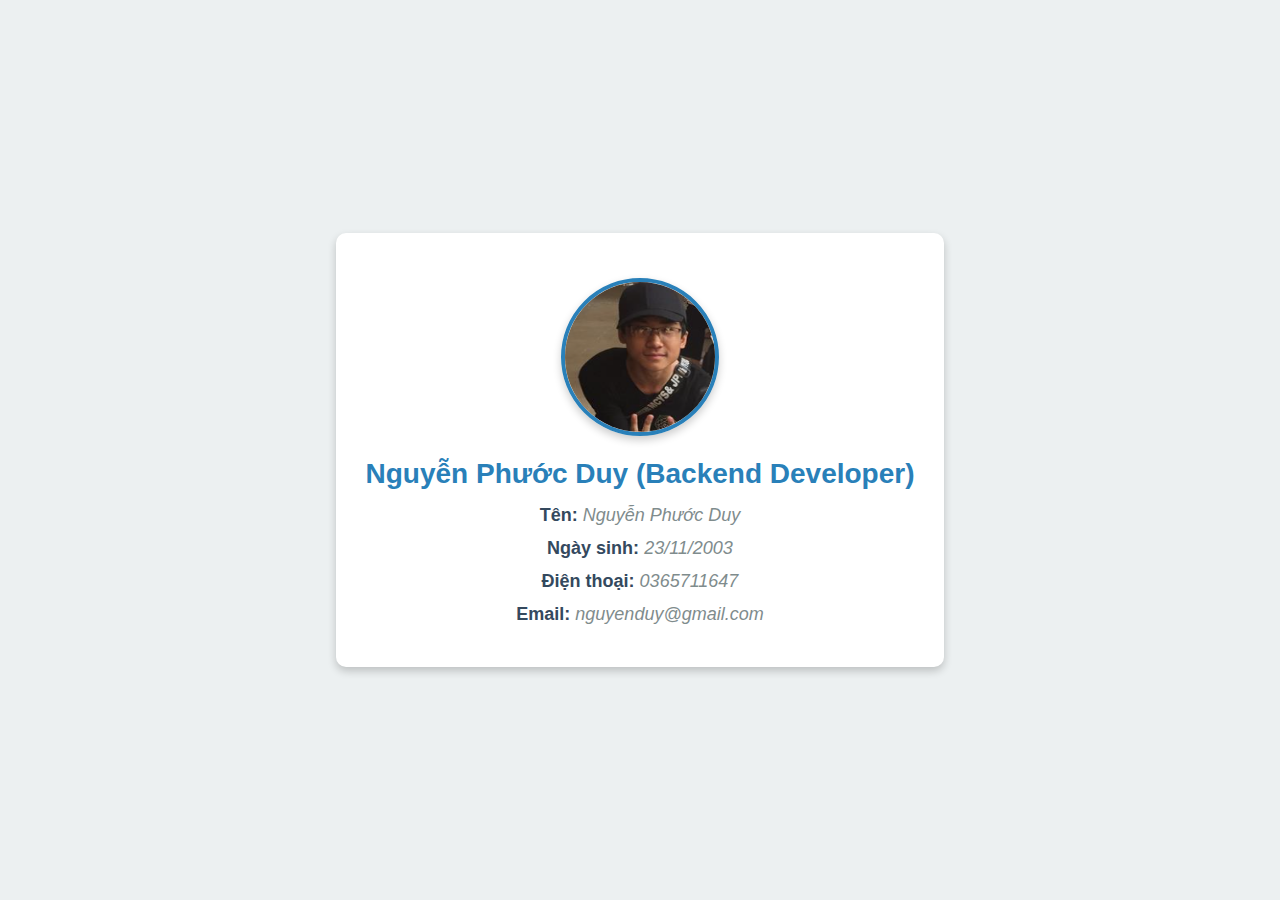
<file: indexDuy.html>
<!DOCTYPE html>
<html lang="en">
<head>
    <meta charset="UTF-8">
    <meta name="viewport" content="width=device-width, initial-scale=1.0">
    <title>CV cá nhân của Nguyễn Phước Duy </title>
    <link rel="stylesheet" href="style.css">
</head>
<body>
    <div class="container">
        <img src="images/profile.png" alt="Profile Picture" class="profile-image">
        <h1>Nguyễn Phước Duy (Backend Developer)</h1>
        
        <div class="thongtin">
            <b>Tên:</b> <i>Nguyễn Phước Duy</i>
        </div>

        <div class="thongtin">
            <b>Ngày sinh:</b> <i>23/11/2003</i>
        </div>

        <div class="thongtin">
            <b>Điện thoại:</b> <i>0365711647</i>
        </div>
        <div class="thongtin">
            <b>Email:</b> <i>nguyenduy@gmail.com</i>
        </div>

    </div> <!-- Corrected closing tag for div -->
</body>
</html>
</file>
<file: style.css>
body {
    font-family: "Segoe UI", sans-serif;
    margin: 0;
    padding: 0;
    background-color: #ecf0f1;
    color: #333;
    display: flex;
    justify-content: center;
    align-items: center;
    height: 100vh;
}

.container {
    max-width: 600px;
    padding: 30px;
    background: white;
    box-shadow: 0 4px 8px rgba(0, 0, 0, 0.2);
    border-radius: 10px;
    text-align: center;
    transition: transform 0.3s ease;
}

.container:hover {
    transform: scale(1.02);
}

h1 {
    color: #2980b9;
    font-size: 28px;
    margin-bottom: 15px;
}

.thongtin {
    margin: 12px 0;
    font-size: 18px;
}

.thongtin b {
    color: #34495e;
}

.thongtin i {
    color: #7f8c8d;
}

.profile-image {
    width: 150px;
    height: 150px;
    border-radius: 50%;
    margin-top: 15px;
    border: 4px solid #2980b9;
    box-shadow: 0 4px 8px rgba(0, 0, 0, 0.2);
}

.social-icons {
    margin-top: 20px;
}

.social-icons a {
    margin: 0 10px;
    display: inline-block;
}
</file>
